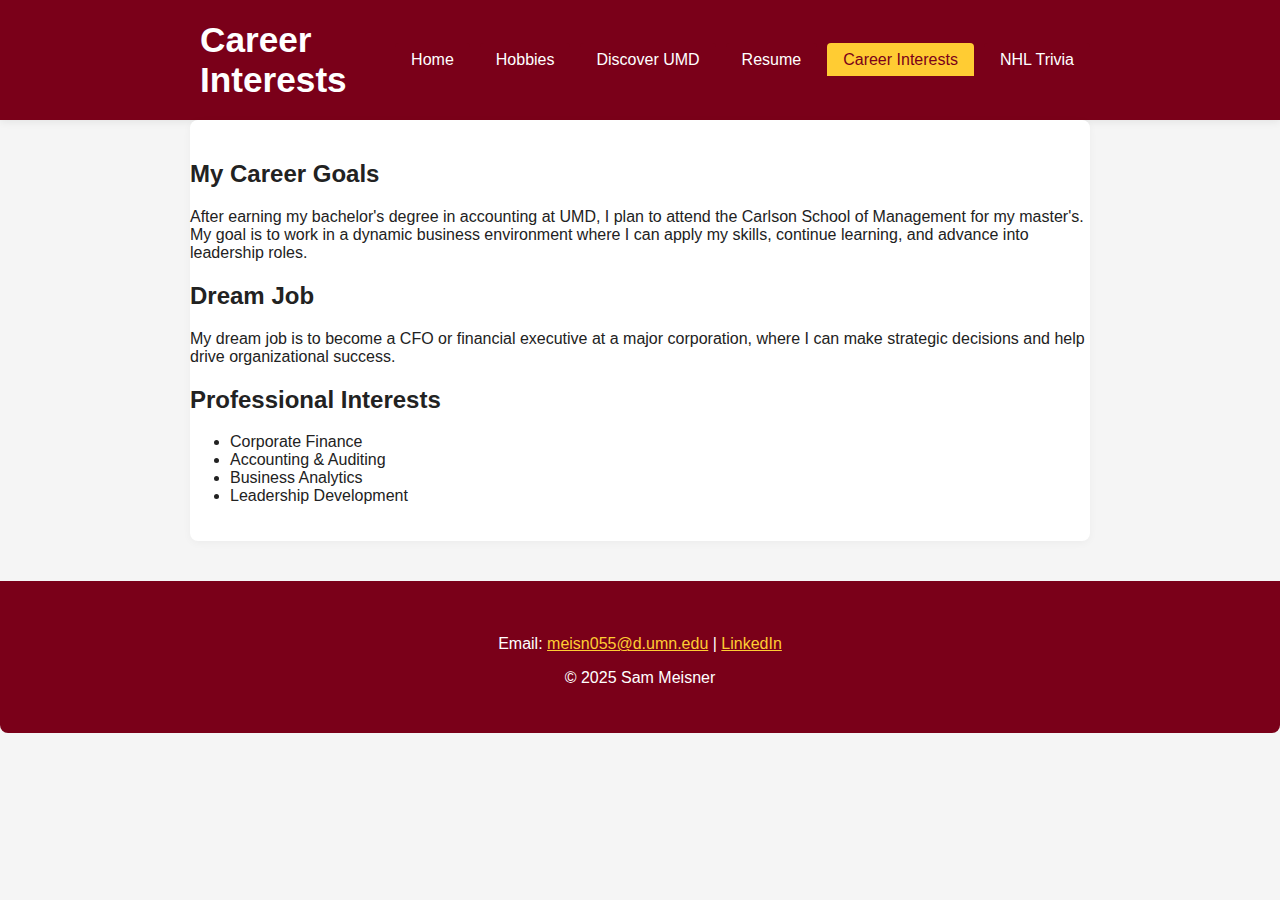
<file: personal-website/career.html>
<!-- Sam Meisner Personal Website | Career Interests Page -->
<!DOCTYPE html>
<html lang="en">
<head>
  <meta charset="UTF-8">
  <meta name="viewport" content="width=device-width, initial-scale=1.0">
  <title>Career Interests | Sam Meisner</title>
  <link rel="stylesheet" href="css/styles.css">
</head>
<body>
  <header class="site-header">
    <div class="container">
      <h1>Career Interests</h1>
      <nav>
        <ul class="nav">
          <li><a href="index.html">Home</a></li>
          <li><a href="hobbies.html">Hobbies</a></li>
          <li><a href="discover.html">Discover UMD</a></li>
          <li><a href="resume.html">Resume</a></li>
          <li><a href="career.html" class="active">Career Interests</a></li>
          <li><a href="game.html">NHL Trivia</a></li>
        </ul>
      </nav>
    </div>
  </header>
  <main class="container">
    <section>
      <h2>My Career Goals</h2>
      <p>After earning my bachelor's degree in accounting at UMD, I plan to attend the Carlson School of Management for my master's. My goal is to work in a dynamic business environment where I can apply my skills, continue learning, and advance into leadership roles.</p>
    </section>
    <section>
      <h2>Dream Job</h2>
      <p>My dream job is to become a CFO or financial executive at a major corporation, where I can make strategic decisions and help drive organizational success.</p>
    </section>
    <section>
      <h2>Professional Interests</h2>
      <ul>
        <li>Corporate Finance</li>
        <li>Accounting & Auditing</li>
        <li>Business Analytics</li>
        <li>Leadership Development</li>
      </ul>
    </section>
  </main>
  <footer class="site-footer">
    <div class="container">
      <p>Email: <a href="mailto:meisn055@d.umn.edu">meisn055@d.umn.edu</a> | <a href="https://www.linkedin.com/in/samuel-meisner/" target="_blank">LinkedIn</a></p>
      <p>&copy; 2025 Sam Meisner</p>
    </div>
  </footer>
</body>
</html>
</file>
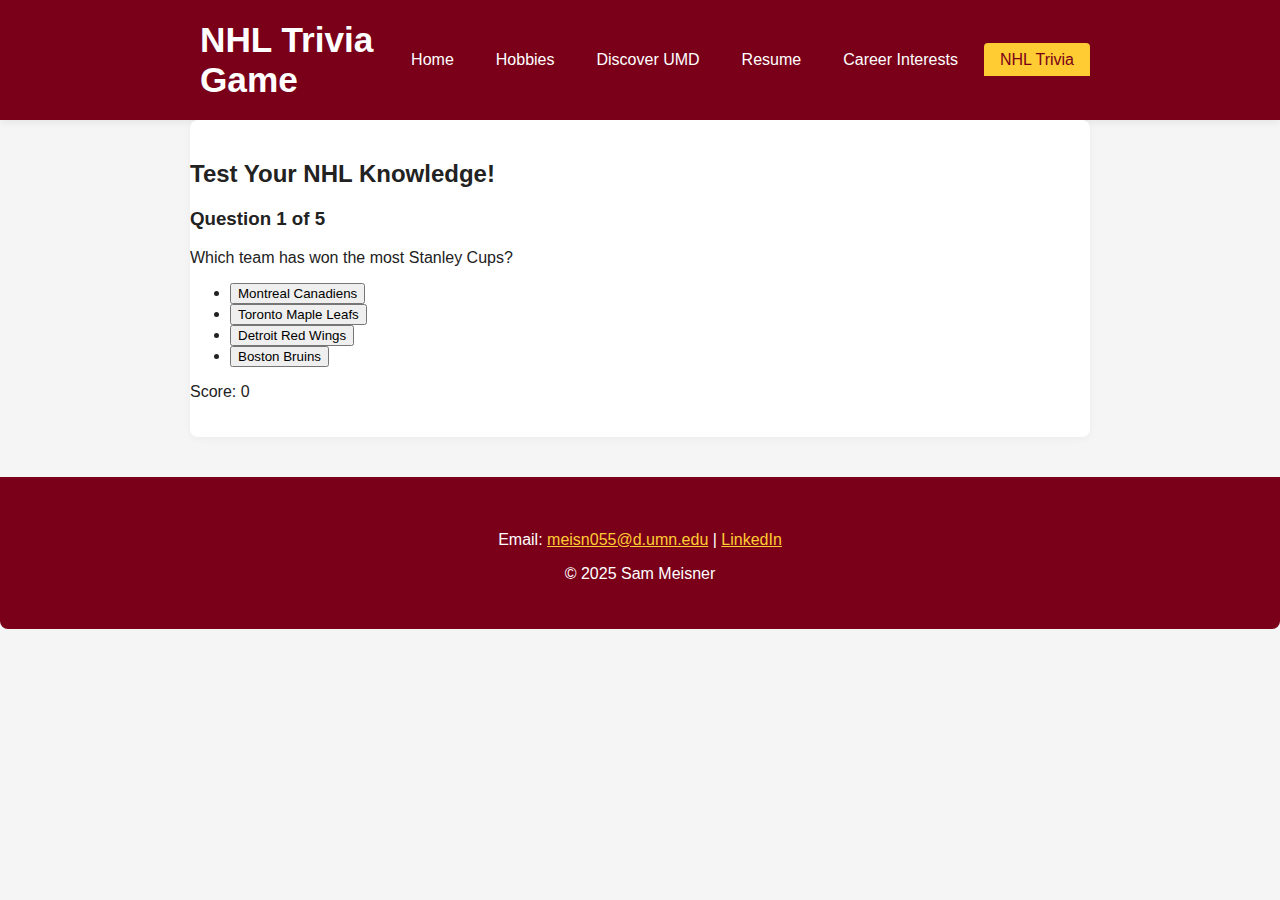
<file: personal-website/game.html>
<!-- Sam Meisner Personal Website | NHL Trivia Game Page -->
<!DOCTYPE html>
<html lang="en">
<head>
  <meta charset="UTF-8">
  <meta name="viewport" content="width=device-width, initial-scale=1.0">
  <title>NHL Trivia Game | Sam Meisner</title>
  <link rel="stylesheet" href="css/styles.css">
  <script defer src="js/game.js"></script>
</head>
<body>
  <header class="site-header">
    <div class="container">
      <h1>NHL Trivia Game</h1>
      <nav>
        <ul class="nav">
          <li><a href="index.html">Home</a></li>
          <li><a href="hobbies.html">Hobbies</a></li>
          <li><a href="discover.html">Discover UMD</a></li>
          <li><a href="resume.html">Resume</a></li>
          <li><a href="career.html">Career Interests</a></li>
          <li><a href="game.html" class="active">NHL Trivia</a></li>
        </ul>
      </nav>
    </div>
  </header>
  <main class="container">
    <section>
      <h2>Test Your NHL Knowledge!</h2>
      <div id="trivia-game">
        <!-- Trivia game will be rendered here by JS -->
      </div>
    </section>
  </main>
  <footer class="site-footer">
    <div class="container">
      <p>Email: <a href="mailto:meisn055@d.umn.edu">meisn055@d.umn.edu</a> | <a href="https://www.linkedin.com/in/samuel-meisner/" target="_blank">LinkedIn</a></p>
      <p>&copy; 2025 Sam Meisner</p>
    </div>
  </footer>
</body>
</html>
</file>
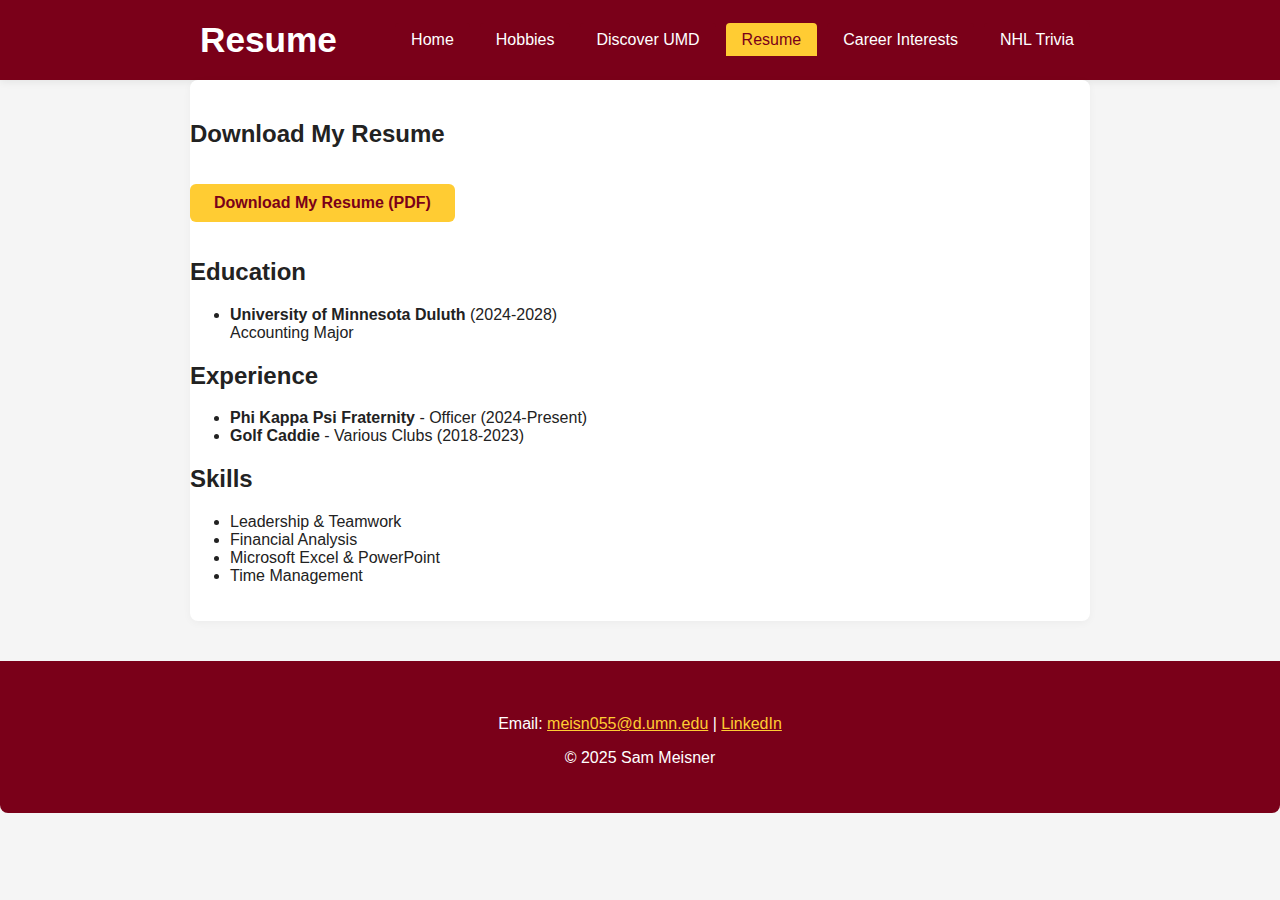
<file: personal-website/resume.html>
<!-- Sam Meisner Personal Website | Resume Page -->
<!DOCTYPE html>
<html lang="en">
<head>
  <meta charset="UTF-8">
  <meta name="viewport" content="width=device-width, initial-scale=1.0">
  <title>Resume | Sam Meisner</title>
  <link rel="stylesheet" href="css/styles.css">
</head>
<body>
  <header class="site-header">
    <div class="container">
      <h1>Resume</h1>
      <nav>
        <ul class="nav">
          <li><a href="index.html">Home</a></li>
          <li><a href="hobbies.html">Hobbies</a></li>
          <li><a href="discover.html">Discover UMD</a></li>
          <li><a href="resume.html" class="active">Resume</a></li>
          <li><a href="career.html">Career Interests</a></li>
          <li><a href="game.html">NHL Trivia</a></li>
        </ul>
      </nav>
    </div>
  </header>
  <main class="container">
    <section>
      <h2>Download My Resume</h2>
  <a href="resume.pdf" class="resume-download" download>Download My Resume (PDF)</a>
    </section>
    <section>
      <h2>Education</h2>
      <ul>
        <li><strong>University of Minnesota Duluth</strong> (2024-2028)<br>Accounting Major</li>
      </ul>
    </section>
    <section>
      <h2>Experience</h2>
      <ul>
        <li><strong>Phi Kappa Psi Fraternity</strong> - Officer (2024-Present)</li>
        <li><strong>Golf Caddie</strong> - Various Clubs (2018-2023)</li>
      </ul>
    </section>
    <section>
      <h2>Skills</h2>
      <ul>
        <li>Leadership & Teamwork</li>
        <li>Financial Analysis</li>
        <li>Microsoft Excel & PowerPoint</li>
        <li>Time Management</li>
      </ul>
    </section>
  </main>
  <footer class="site-footer">
    <div class="container">
      <p>Email: <a href="mailto:meisn055@d.umn.edu">meisn055@d.umn.edu</a> | <a href="https://www.linkedin.com/in/samuel-meisner/" target="_blank">LinkedIn</a></p>
      <p>&copy; 2025 Sam Meisner</p>
    </div>
  </footer>
</body>
</html>
</file>
<file: personal-website/css/styles.css>
/* Sam Meisner Personal Website | UMD Maroon & Gold Theme */
:root {
  --umd-maroon: #7a0019;
  --umd-gold: #ffcc33;
  --umd-gray: #f5f5f5;
  --umd-dark: #222;
  --header-height: 80px;
}

body {
  font-family: 'Segoe UI', Arial, sans-serif;
  background: var(--umd-gray);
  color: var(--umd-dark);
  margin: 0;
  padding: 0;
}

.container {
  width: 90%;
  max-width: 900px;
  margin: 0 auto;
  padding: 20px 0;
}

.site-header {
  background: var(--umd-maroon);
  color: #fff;
  padding: 0;
  min-height: var(--header-height);
  box-shadow: 0 2px 8px rgba(0,0,0,0.07);
}
.site-header .container {
  display: flex;
  align-items: center;
  flex-wrap: wrap;
  gap: 20px;
}
.headshot {
  width: 70px;
  height: 70px;
  border-radius: 50%;
  object-fit: cover;
  border: 3px solid var(--umd-gold);
  background: #fff;
}
.site-header h1 {
  font-size: 2.2rem;
  margin: 0 0 0 10px;
  flex: 1;
}
.site-header h2 {
  font-size: 1.1rem;
  font-weight: 400;
  margin: 0 0 0 10px;
  flex: 2;
}
.nav {
  list-style: none;
  display: flex;
  gap: 10px;
  margin: 0;
  padding: 0;
}
.nav li a {
  color: #fff;
  background: var(--umd-maroon);
  padding: 8px 16px;
  border-radius: 4px 4px 0 0;
  text-decoration: none;
  font-weight: 500;
  transition: background 0.2s, color 0.2s;
}
.nav li a.active,
.nav li a:hover {
  background: var(--umd-gold);
  color: var(--umd-maroon);
}
main {
  background: #fff;
  border-radius: 8px;
  margin-top: 20px;
  box-shadow: 0 2px 8px rgba(0,0,0,0.04);
  padding: 30px 20px;
}
.intro video, .hobbies img, section img, section video {
  display: block;
  margin: 20px auto;
  max-width: 320px;
  border-radius: 8px;
  box-shadow: 0 1px 6px rgba(0,0,0,0.08);
}
.hobby-list {
  display: flex;
  gap: 30px;
  flex-wrap: wrap;
  justify-content: center;
}
.hobby {
  flex: 1 1 180px;
  text-align: center;
}
.hobby img {
  width: 100px;
  height: 100px;
}
.resume-download {
  display: inline-block;
  background: var(--umd-gold);
  color: var(--umd-maroon);
  padding: 10px 24px;
  border-radius: 6px;
  font-weight: bold;
  text-decoration: none;
  margin: 16px 0;
  transition: background 0.2s, color 0.2s;
}
.resume-download:hover {
  background: var(--umd-maroon);
  color: #fff;
}
.site-footer {
  background: var(--umd-maroon);
  color: #fff;
  text-align: center;
  padding: 18px 0 10px 0;
  margin-top: 40px;
  border-radius: 0 0 8px 8px;
}
.site-footer a {
  color: var(--umd-gold);
  text-decoration: underline;
}
@media (max-width: 700px) {
  .site-header .container, .hobby-list {
    flex-direction: column;
    align-items: flex-start;
    gap: 10px;
  }
  .headshot {
    margin-bottom: 10px;
  }
  main {
    padding: 16px 4px;
  }
}
</file>
